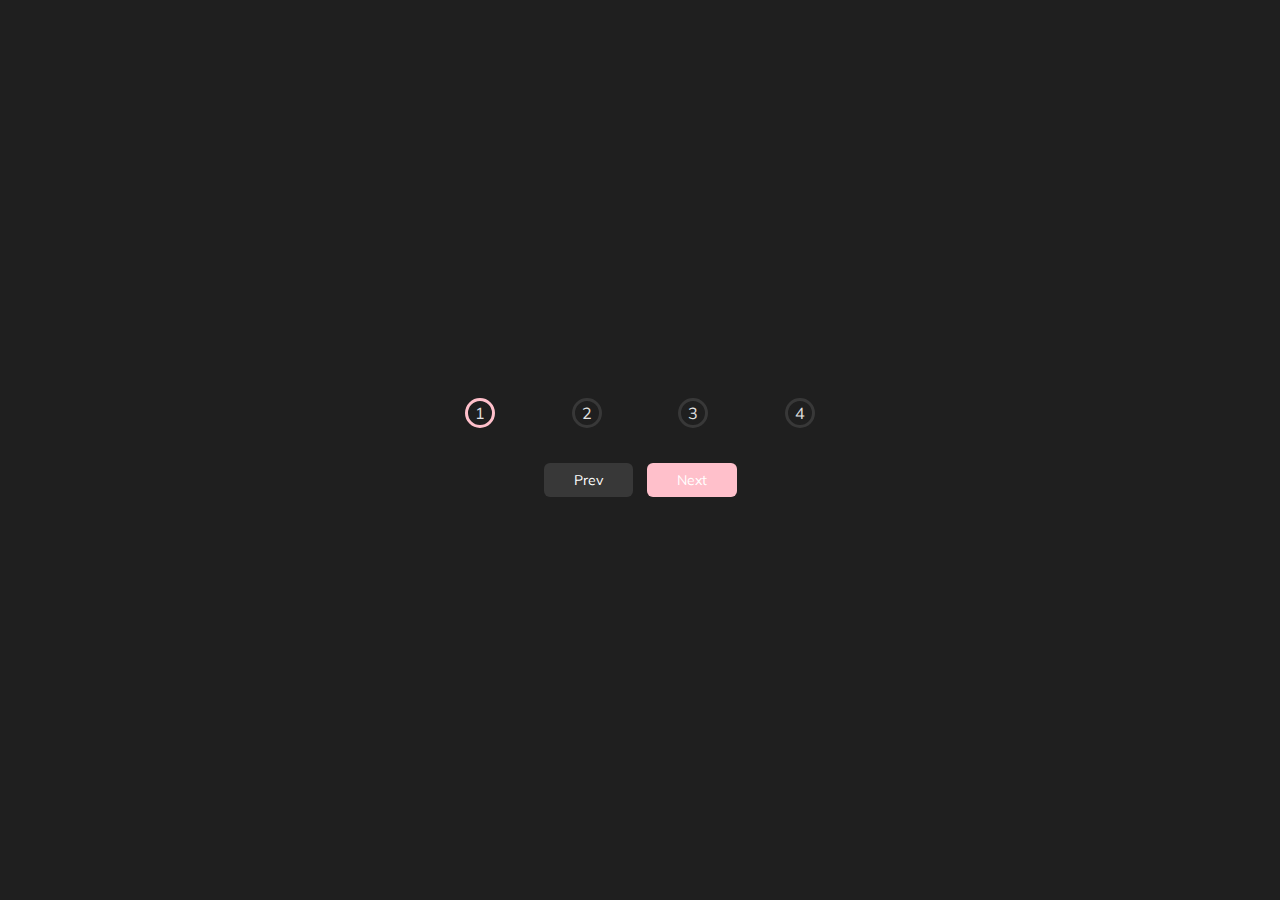
<file: day2-Progress Steps/index.html>
<!DOCTYPE html>
<html lang="en">
<head>
    <meta charset="UTF-8">
    <meta name="viewport" content="width=device-width, initial-scale=1.0">
    <link rel="stylesheet" href="style.css">
    <title>Progress Steps</title>
</head>
<body>
    <div class="container">

        <div class="progress-container">
            <div class="progress" id="progress"></div>
            <div class="circle active">1</div>
            <div class="circle">2</div>
            <div class="circle">3</div>
            <div class="circle">4</div>
        </div>

        <button class="btn" id="prev" disabled>Prev</button>
        <button class="btn" id="next">Next</button>

    </div>
    <script src="script.js"></script>
</body>
</html>

<!-- disabled: -->
</file>
<file: day2-Progress Steps/style.css>
@import url('https://fonts.googleapis.com/css?family=Muli&display=swap');

:root {
    --line-border-fill: #ffc0cb;
    --line-border-empty: #383838;
}

* {
    box-sizing: border-box;
}

body {
    background-color: #1f1f1f;
    font-family: 'Muli', sans-serif;
    display: flex;
    align-items: center;
    justify-content: center;
    height: 100vh;
    overflow: hidden;
    margin:0;
}

.container {
    text-align: center;
}

.progress-container {
    display: flex;
    justify-content: space-between;
    position: relative;
    margin-bottom: 30px;
    max-width: 100%;
    width: 350px;
}

.progress-container::before {
    content: '';
    background-color: var(--line-border-empty);
    position: absolute;
    top: 50%;
    left: 0;
    transform: translateY(-50%);
    height: 4xp;
    width: 100%;
    z-index: -1;
}

.progress {
    background-color: var(--line-border-fill);
    position: absolute;
    top: 50%;
    left: 0;
    transform: translateY(-50%);
    height: 4px;
    width: 0%;
    z-index: -1;
    transition: 0.4s ease;
}

.circle {
    background-color: #1f1f1f;
    color: #e2e2e2;
    border-radius: 50%;
    height: 30px;
    width: 30px;
    display: flex;
    align-items: center;
    justify-content: center;
    border: 3px solid var(--line-border-empty);
    transition: 0.4s ease;
}

.circle.active {
    border-color: var(--line-border-fill);
}

.btn {
    background-color: var(--line-border-fill);
    color: #fff;
    border: 0;
    border-radius: 6px;
    cursor: pointer;
    font-family: inherit;
    padding: 8px 30px;
    margin: 5px;
    font-size: 14px;
}

.btn:active {
    transform: scale(0.98);
}

.btn:focus {
    outline: 0;
}

.btn:disabled {
    background-color: var(--line-border-empty);
    cursor: not-allowed;
}
</file>
